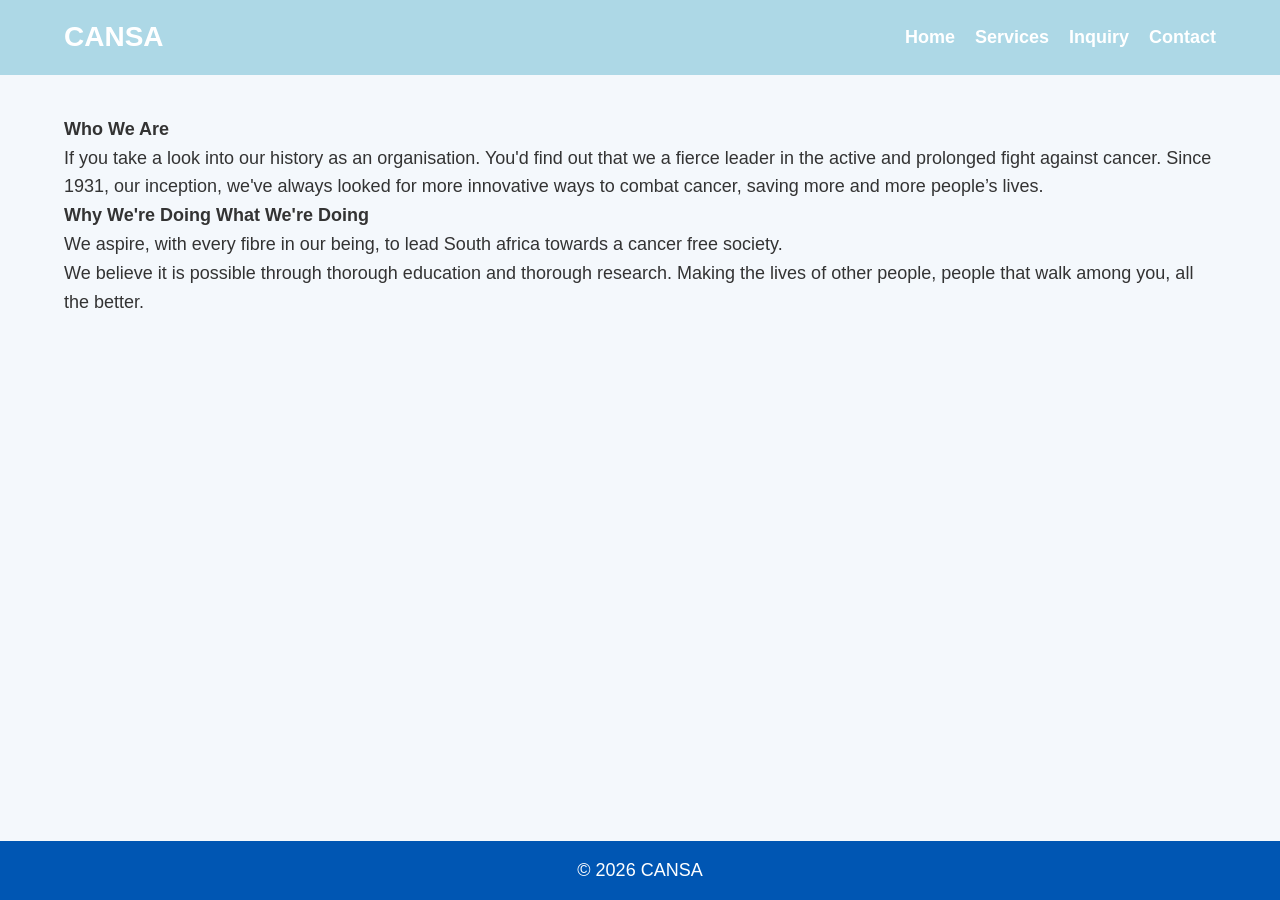
<file: about.html>
<!DOCTYPE html>
<html lang = "en">
<head>
    <meta charset = "UTF-8">
    <meta name = "viewport" content = "width=device-width, initial-scale=1.0">
    <meta name = "keywords" content = "CANSA, cancer awareness, cancer support, donations, South Africa, non-profit">
    <meta name = "description" content = "CANSA is a non-profit organization dedicated to cancer awareness, support, education and research in South Africa.">
    <link rel = "stylesheet" type = "text/css" href = "./CSS/Style.css">
    <title>CANSA (Cancer Assosiation of South Africa) | About Us</title>
</head>
<body>

    <header>
           <nav>
               <div class = "logo">CANSA</div>
               <ul>
                  <li><a href = "index.html">Home</a></li>
                  <li><a href = "services.html">Services</a></li>
                  <li><a href = "inquiry.html">Inquiry</a></li>
                  <li><a href = "contact.html">Contact</a></li>
               </ul>
           </nav>
    </header>

    <div class = "container">
        <h1> Who We Are</h1>

           <p>If you take a look into our history as an organisation. You'd find out that we a fierce leader in the active and prolonged fight against cancer. Since 1931, our inception, we've always looked for more innovative ways to combat cancer, saving more and more people’s lives.</p>

        <h2>Why We're Doing What We're Doing</h2>

           <p>We aspire, with every fibre in our being, to lead South africa towards a cancer free society. <br> We believe it is possible through thorough education and thorough research. Making the lives of other people, people that walk among you, all the better.</p>
    </div>

    <button id = "topBtn">Top</button>

    <footer>
        <p>&copy; <span id = "year"></span> CANSA</p>
    </footer>
    
<script src = "script.js"></script>
</body>
</html>
</file>
<file: CSS/Style.css>
/* GLOBAL STYLES */
* {
    margin: 0;
    padding: 0;
    box-sizing: border-box;
    font-family: Arial, sans-serif;
    font-size: 18px;
}

body {
    background-color: #f4f8fc;
    color: #333;
    line-height: 1.6;
    min-height: 100vh;
    display: flex;
    flex-direction: column;
}

/* NAVIGATION */
header {
    background: lightblue;
    color: white;
    padding: 15px 0;
}

nav {
    width: 90%;
    margin: auto;
    display: flex;
    justify-content: space-between;
    align-items: center;
}

.logo {
    font-size: 28px;
    font-weight: bold;
}

nav ul {
    list-style: none;
    display: flex;
}

nav ul li {
    margin-left: 20px;
}

nav ul li a {
    color: white;
    text-decoration: none;
    font-weight: bold;
}

nav ul li a:hover {
    color: #cce5ff;
}

/* CONTENT */
.container {
    width: 90%;
    margin: auto;
    padding: 40px 0;
    flex: 1;
}

/* FORMS */
form {
    background: white;
    padding: 25px;
    border-radius: 10px;
    max-width: 600px;
    margin: auto;
    box-shadow:  0 0 10px rgba(0,0,0,0.1);
}

input, textarea {
    width: 100%;
    padding: 10px;
    margin: 10px 0;
    border: 1px solid #ccc;
    border-radius: 5px;
}

.button {
    background: lightblue;
    color: white;
    border: none;
    padding: 12px 20px;
    cursor: pointer;
    border-radius: 5px;
}

.button:hover {
    background: #004080;
}

/* IMAGES */
.page-image {
    width: 100%;
    max-width: 600px;
    height: 350px;
    object-fit: cover;
    display: block;
    margin: 30px auto;
    border-radius: 15px;
    box-shadow: 0 4px 15px rgba(0,0,0,0.2);
    transition: 0.3s;
}

.page-image:hover {
    transform: scale(1.03);
}

/* FOOTER */
footer {
    background: #0056b3;
    color: white;
    text-align: center;
    padding: 15px;
    margin-top: 40px;
}

/* BACK-TO-TOP BUTTON */
#topBtn {
    position: fixed;
    bottom: 20px;
    right: 20px;
    padding: 10px 15px;
    background: lightblue;
    color: white;
    border: none;
    border-radius: 5px;
    display: none;
}

/* GALLERY LIGHTBOX */
#lightbox {
    display: none;
    position: fixed;
    top: 0;
    left: 0;
    width: 100%;
    height: 100%;
    background: rgba(0,0,0,9);
    justify-content: center;
    align-items: center;
    z-index: 1000;
}

#lightboxImg {
    max-width: 80%;
    max-height: 80%;
    border-radius: 10px;
}

#closeBtn {
    position: absolute;
    top: 20px;
    right: 30px;
    color: white;
    font-size: 40px;
    cursor: pointer;
}
</file>
